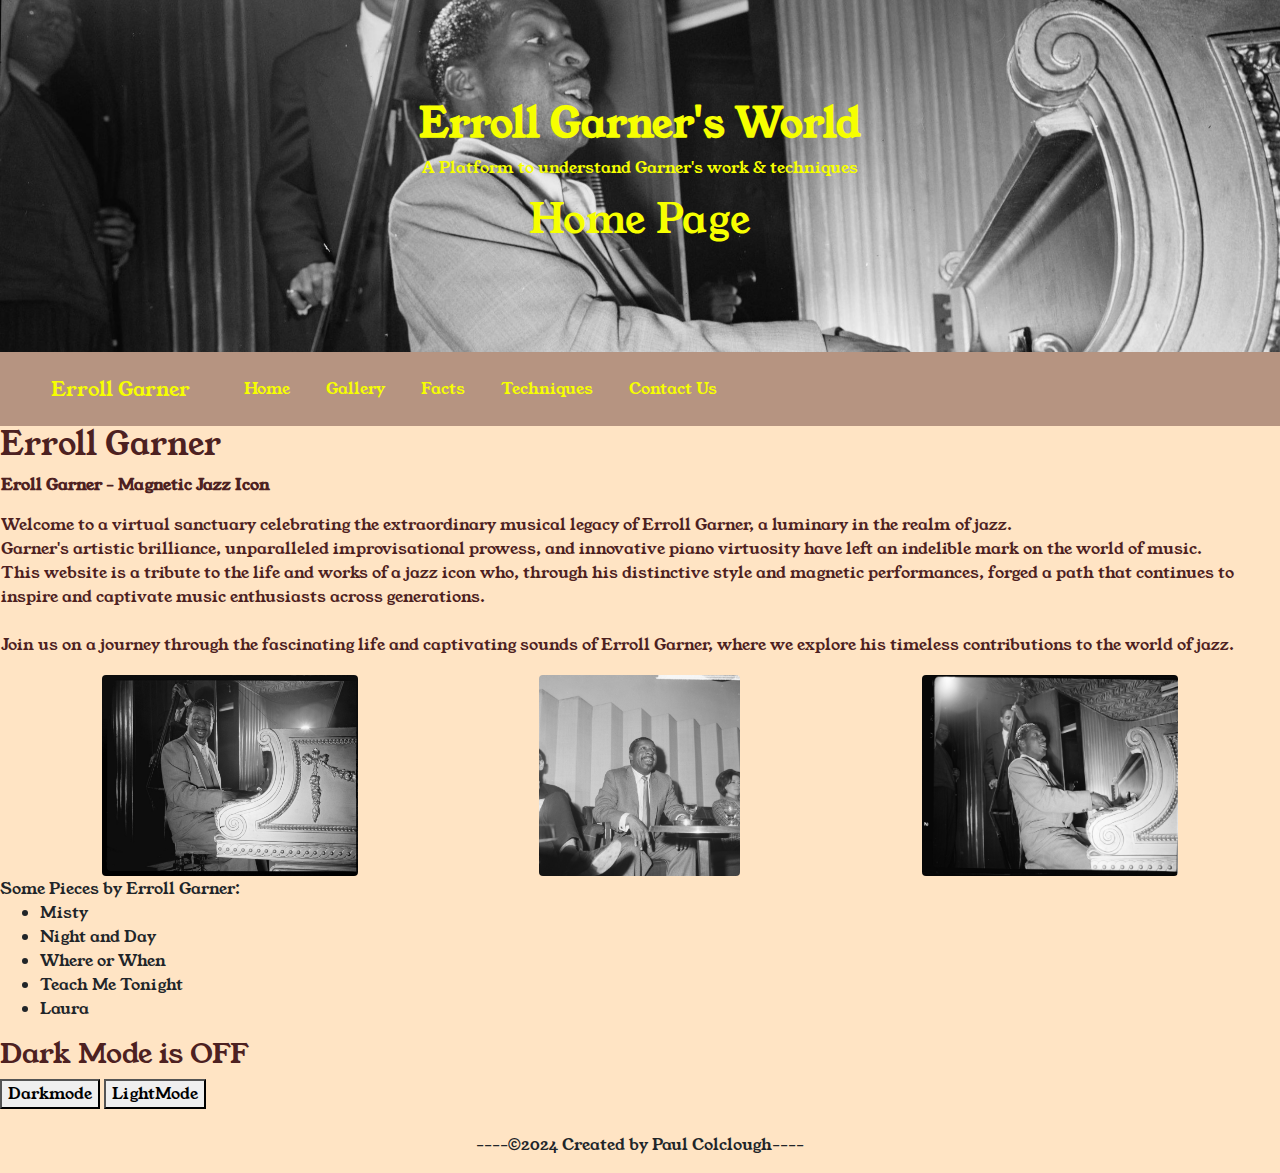
<file: index.html>
<!DOCTYPE html>
<html lang="en">
<head>
    
<link rel="stylesheet"
href="https://cdn.jsdelivr.net/npm/bootstrap@4.3.1/dist/css/bootstrap.min.css" integrity="sha384-
ggOyR0iXCbMQv3Xipma34MD+dH/1fQ784/j6cY/iJTQUOhcWr7x9JvoRxT2MZw1T"
crossorigin="anonymous">

<link rel="stylesheet" href="css/style.css">

<meta charset="UTF-8">
<meta name="viewport" content="width=device-width, initial-scale=1.0">
    
    <title>Erroll Garner's Musicianship</title>

</head>
<body>
    <script src="https://cdn.jsdelivr.net/npm/bootstrap@5.3.2/dist/js/bootstrap.bundle.min.js" integrity="sha384-C6RzsynM9kWDrMNeT87bh95OGNyZPhcTNXj1NW7RuBCsyN/o0jlpcV8Qyq46cDfL" crossorigin="anonymous"></script>
    <header>
        <div>
            <h1><b>Erroll Garner's World</b></h1>
                <p>A Platform to understand Garner's work & techniques</p>
            <h1>Home Page</h1>
        <div>
    </header>

    <nav class="navbar navbar-expand-lg bg-body-tertiary">
        <div class="container-fluid">
          <a class="navbar-brand" href="index.html">Erroll Garner</a>
          <button class="navbar-toggler" type="button" data-bs-toggle="collapse" data-bs-target="#navbarSupportedContent" aria-controls="navbarSupportedContent" aria-expanded="false" aria-label="Toggle navigation">
            <span class="navbar-toggler-icon"></span>
          </button>
          <div class="collapse navbar-collapse" id="navbarSupportedContent">
            <ul class="navbar-nav me-auto mb-4 mb-lg-0">
              <li class="nav-item">
                <a class="nav-link active" aria-current="page" href="index.html">Home</a>
              </li>
              <li class="nav-item">
                <a class="nav-link" href="html/gallery.html">Gallery</a>
              </li>
              <li class="nav-item">
                <a class="nav-link" href="html/facts.html">Facts</a>
              </li>
              <li class="nav-item">
                <a class="nav-link" href="html/techniques.html">Techniques</a>
              </li>
              <li class="nav-item">
                <a class="nav-link" href="html/contactus.html">Contact Us</a>
              </li>
            </ul>
          </div>
        </div>
      </nav>
    
    <h2>Erroll Garner</h2>
    
    <table>

        <tr>
            
            <td colspan="3">
              <p><b>Eroll Garner - Magnetic Jazz Icon</b></p> 
                <p> 
                    Welcome to a virtual sanctuary celebrating the extraordinary musical legacy of Erroll Garner, a luminary in the realm of jazz. <br>
                    Garner's artistic brilliance, unparalleled improvisational prowess, and innovative piano virtuosity have left an indelible mark on the world of music. <br>
                    This website is a tribute to the life and works of a jazz icon who, through his distinctive style and magnetic performances, forged a path that continues to inspire and captivate music enthusiasts across generations. <br><br>
                    Join us on a journey through the fascinating life and captivating sounds of Erroll Garner, where we explore his timeless contributions to the world of jazz. <br>
                </p>
            <tr>
                <td>
                    <img src="Images/EG-piano.jpg" class="rounded mx-auto d-block" alt="Image of Erroll playing" width="256" height="201">
                </td>
                <td>
                    <img src="Images/Erroll-Garner-HD-PD2.jpg" class="rounded mx-auto d-block" alt="Image of Erroll playing" width="201" height="201"> 
                </td>
                <td>
                    <img src="Images/Erroll Garner HD, PD.jpg" class="rounded mx-auto d-block" alt="Image of Erroll playing" width="256" height="201">
                </td>
            </tr>
        </tr>
    </table>

    Some Pieces by Erroll Garner:

    <ul id="piece-list">
    </ul>

    <h3 id="DarkModetext">Dark Mode is OFF</h3>
    <button onclick="darkMode()">Darkmode</button>
    <button onclick="lightMode()">LightMode</button>

    <footer>
        <p class="center"><br>----©2024 Created by Paul Colclough----</p> 
    </footer>
    <script src="https://cdn.jsdelivr.net/npm/bootstrap@5.3.2/dist/js/bootstrap.bundle.min.js"
    integrity="sha384-C6RzsynM9kWDrMNeT87bh95OGNyZPhcTNXj1NW7RuBCsyN/o0jlpcV8Qyq46cDf
    L" crossorigin="anonymous"></script>
    <script src="script/script.js"></script>

</body>
</html>
</file>
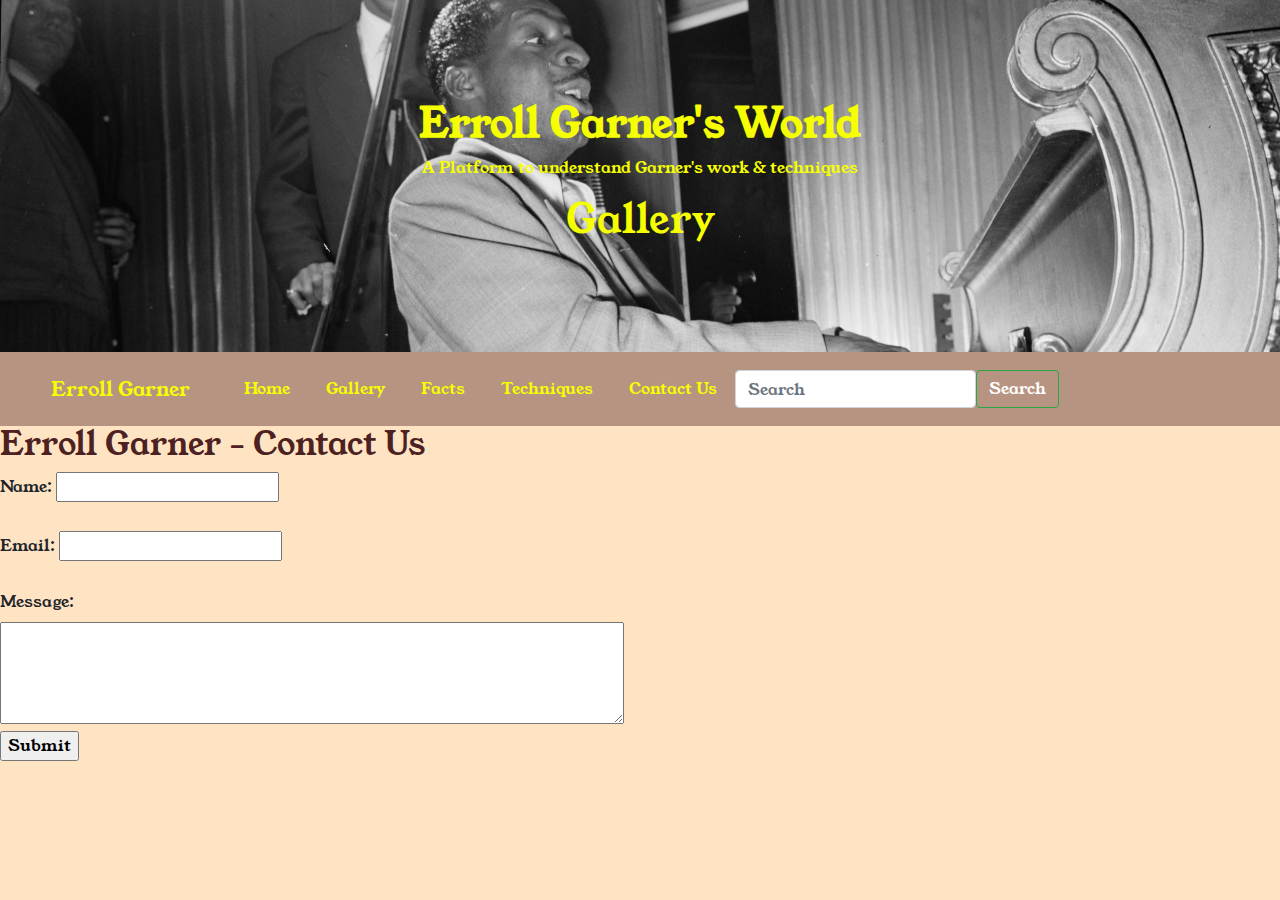
<file: html/contactus.html>
<!DOCTYPE html>
<html lang="en">
<head>
    <meta charset="UTF-8">
    <meta name="viewport" content="width=device-width, initial-scale=1.0">
    <title>Contact Us</title>

    <link rel="stylesheet"
    href="https://cdn.jsdelivr.net/npm/bootstrap@4.3.1/dist/css/bootstrap.min.css" integrity="sha384-ggOyR0iXCbMQv3Xipma34MD+dH/1fQ784/j6cY/iJTQUOhcWr7x9JvoRxT2MZw1T"
    crossorigin="anonymous">

    <link rel="stylesheet" href="../css/style.css">

    <script src="https://code.jquery.com/jquery-3.2.1.slim.min.js"></script>
    <script src="https://cdn.jsdelivr.net/npm/@popperjs/core@2.10.2/dist/umd/popper.min.js"></script>
    <script src="https://maxcdn.bootstrapcdn.com/bootstrap/4.0.0/js/bootstrap.min.js"></script>

    <script src="https://code.jquery.com/jquery-3.3.1.slim.min.js"></script>
    <script src="https://cdn.jsdelivr.net/npm/@popperjs/core@2.10.2/dist/umd/popper.min.js"></script>
    <script src="https://cdn.jsdelivr.net/npm/bootstrap@5.3.0/dist/js/bootstrap.min.js"></script>

</head>
<body>
    <header>
        <div>
            <h1><b>Erroll Garner's World</b></h1>
                <p>A Platform to understand Garner's work & techniques</p>
            <h1>Gallery</h1>
        <div>
    </header>
    
    <!-- OLD NAV BAR
    <nav class="navbar">
        <a href="../index.html">Home</a>
        <a href="gallery.html">Gallery</a>
        <a href="facts.html">Facts</a>
        <a href="techniques.html">Techniques</a>
    </nav>
    -->

    <nav class="navbar navbar-expand-lg bg-body-tertiary">
        <div class="container-fluid">
          <a class="navbar-brand" href="../index.html">Erroll Garner</a>
          <button class="navbar-toggler" type="button" data-bs-toggle="collapse" data-bs-target="#navbarSupportedContent" aria-controls="navbarSupportedContent" aria-expanded="false" aria-label="Toggle navigation">
            <span class="navbar-toggler-icon"></span>
          </button>
          <div class="collapse navbar-collapse" id="navbarSupportedContent">
            <ul class="navbar-nav me-auto mb-4 mb-lg-0">
              <li class="nav-item">
                <a class="nav-link active" aria-current="page" href="../index.html">Home</a>
              </li>
              <li class="nav-item">
                <a class="nav-link" href="../html/gallery.html">Gallery</a>
              </li>
              <li class="nav-item">
                <a class="nav-link" href="../html/facts.html">Facts</a>
              </li>
              <li class="nav-item">
                <a class="nav-link" href="../html/techniques.html">Techniques</a>
              </li>
              <li class="nav-item">
                <a class="nav-link" href="contactus.html">Contact Us</a>
              </li>
            </ul>
            <form class="d-flex" role="search" >
              <input class="form-control me-4" type="search" placeholder="Search" aria-label="Search">
              <button class="btn btn-outline-success" type="submit">Search</button>
            </form>
          </div>
        </div>
      </nav>

    <h2>Erroll Garner - Contact Us</h2>
    <form name="myForm" action="" onsubmit="return validateForm()" method="post"">
        <label for="name">Name:</label>
        <input type="text" id="name" name="name"><br><br>
        <label for="email">Email:</label>
        <input type="text" id="email" name="email"><br><br>

        <label for="msg">Message:</label><br>
        <!--notice how the user can resize the text area. That can be controlled with the CSS code-->
        <!--You can also add the maxlength="50" to the textarea tag to limit the characters to 50-->
        <textarea id="opinion" name="opinion" rows="4" cols="60"></textarea><br>
        <input type="submit" value="Submit">
    </form>
</body>
</html>
</file>
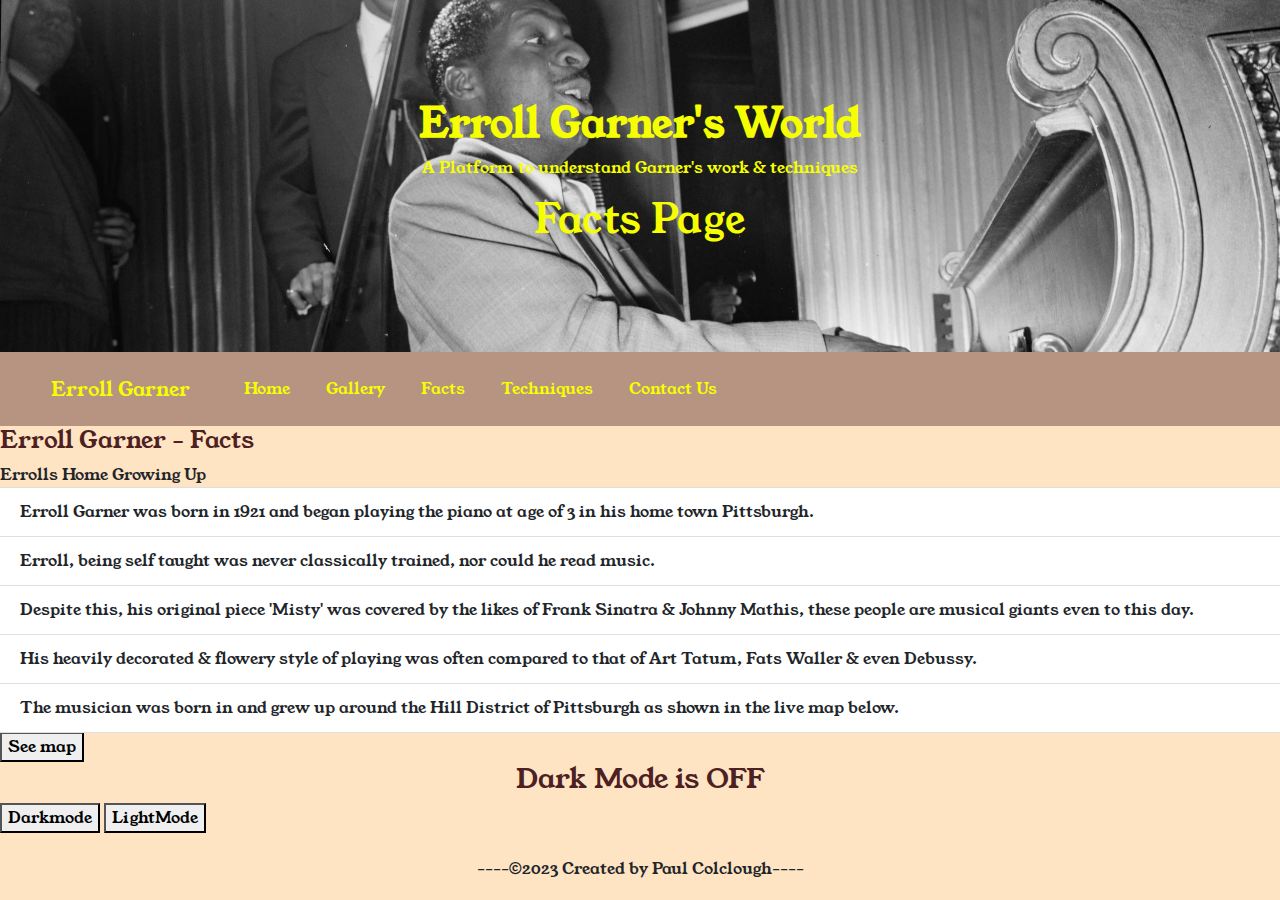
<file: html/facts.html>
<!DOCTYPE html>
<html lang="en">
<head>

<meta charset="UTF-8">
<meta name="viewport" content="width=device-width, initial-scale=1.0">
    
    <title>Erroll Garner's Musicianship</title>

    <link rel="stylesheet"
    href="https://cdn.jsdelivr.net/npm/bootstrap@4.3.1/dist/css/bootstrap.min.css" integrity="sha384-
    ggOyR0iXCbMQv3Xipma34MD+dH/1fQ784/j6cY/iJTQUOhcWr7x9JvoRxT2MZw1T"
    crossorigin="anonymous">
    
    <link rel="stylesheet" href="../css/style.css">

</head>
<body>
    <header>
        <div>
            <h1><b>Erroll Garner's World</b></h1>
                <p>A Platform to understand Garner's work & techniques</p>
            <h1>Facts Page</h1>
        <div>
    </header>
    
    <!--
    <nav class="navbar">
        <a href="../index.html">Home</a>
        <a href="gallery.html">Gallery</a>
        <a href="facts.html">Facts</a>
        <a href="techniques.html">Techniques</a>
    </nav>
    -->
    <nav class="navbar navbar-expand-lg bg-body-tertiary">
        <div class="container-fluid">
          <a class="navbar-brand" href="../index.html">Erroll Garner</a>
          <button class="navbar-toggler" type="button" data-bs-toggle="collapse" data-bs-target="#navbarSupportedContent" aria-controls="navbarSupportedContent" aria-expanded="false" aria-label="Toggle navigation">
            <span class="navbar-toggler-icon"></span>
          </button>
          <div class="collapse navbar-collapse" id="navbarSupportedContent">
            <ul class="navbar-nav me-auto mb-4 mb-lg-0">
              <li class="nav-item">
                <a class="nav-link active" aria-current="page" href="../index.html">Home</a>
              </li>
              <li class="nav-item">
                <a class="nav-link" href="../html/gallery.html">Gallery</a>
              </li>
              <li class="nav-item">
                <a class="nav-link" href="facts.html">Facts</a>
              </li>
              <li class="nav-item">
                <a class="nav-link" href="../html/techniques.html">Techniques</a>
              </li>
              <li class="nav-item">
                <a class="nav-link" href="../html/contactus.html">Contact Us</a>
              </li>
            </ul>
          </div>
        </div>
      </nav>

    <h4>Erroll Garner - Facts</h4>
    
    Errolls Home Growing Up
      <div id="county-info">
      </div>

    <table>
        <tr>
             <ul class="list-group list-group-flush" id="plpl">
                <li class="list-group-item">Erroll Garner was born in 1921 and began playing the piano at age of 3 in his home town Pittsburgh.</li>
                <li class="list-group-item">Erroll, being self taught was never classically trained, nor could he read music.</li>
                <li class="list-group-item">Despite this, his original piece 'Misty' was covered by the likes of Frank Sinatra & Johnny Mathis, these people are musical giants even to this day.</li>
                <li class="list-group-item">His heavily decorated & flowery style of playing was often compared to that of Art Tatum, Fats Waller & even Debussy.</li>
                <li class="list-group-item">The musician was born in and grew up around the Hill District of Pittsburgh as shown in the live map below.</li>
              </ul>

              
            
            <iframe id="map" style="display:none" src="https://www.google.com/maps/embed?pb=!1m18!1m12!1m3!1d12145.497876651367!2d-79.98346197619692!3d40.44484812098035!2m3!1f0!2f0!3f0!3m2!1i1024!2i768!4f13.1!3m3!1m2!1s0x8834f3d9213a7c55%3A0x9c7c69fa1fb757ce!2sHill%20District%2C%20Pittsburgh%2C%20PA%2C%20USA!5e0!3m2!1sen!2sie!4v1697122787372!5m2!1sen!2sie" width="600" height="450" style="border:0;" allowfullscreen="" loading="lazy" referrerpolicy="no-referrer-when-downgrade"></iframe> 
            <button type="button" onclick="document.getElementById('map').style.display='block'">See map</button>
            
        </tr>
    </table>

    <h3 class="center" id="DarkModetext">Dark Mode is OFF</h3>
    <button class="center" onclick="darkMode()">Darkmode</button>
    <button class="center" onclick="lightMode()">LightMode</button>

    <footer>
        <p class="center"><br>----©2023 Created by Paul Colclough----</p> 
    </footer>

    <script src="../script/script.js"></script>
    <script src="https://cdn.jsdelivr.net/npm/bootstrap@5.3.2/dist/js/bootstrap.bundle.min.js" integrity="sha384-C6RzsynM9kWDrMNeT87bh95OGNyZPhcTNXj1NW7RuBCsyN/o0jlpcV8Qyq46cDfL"></script>
</body>
</html>
</file>
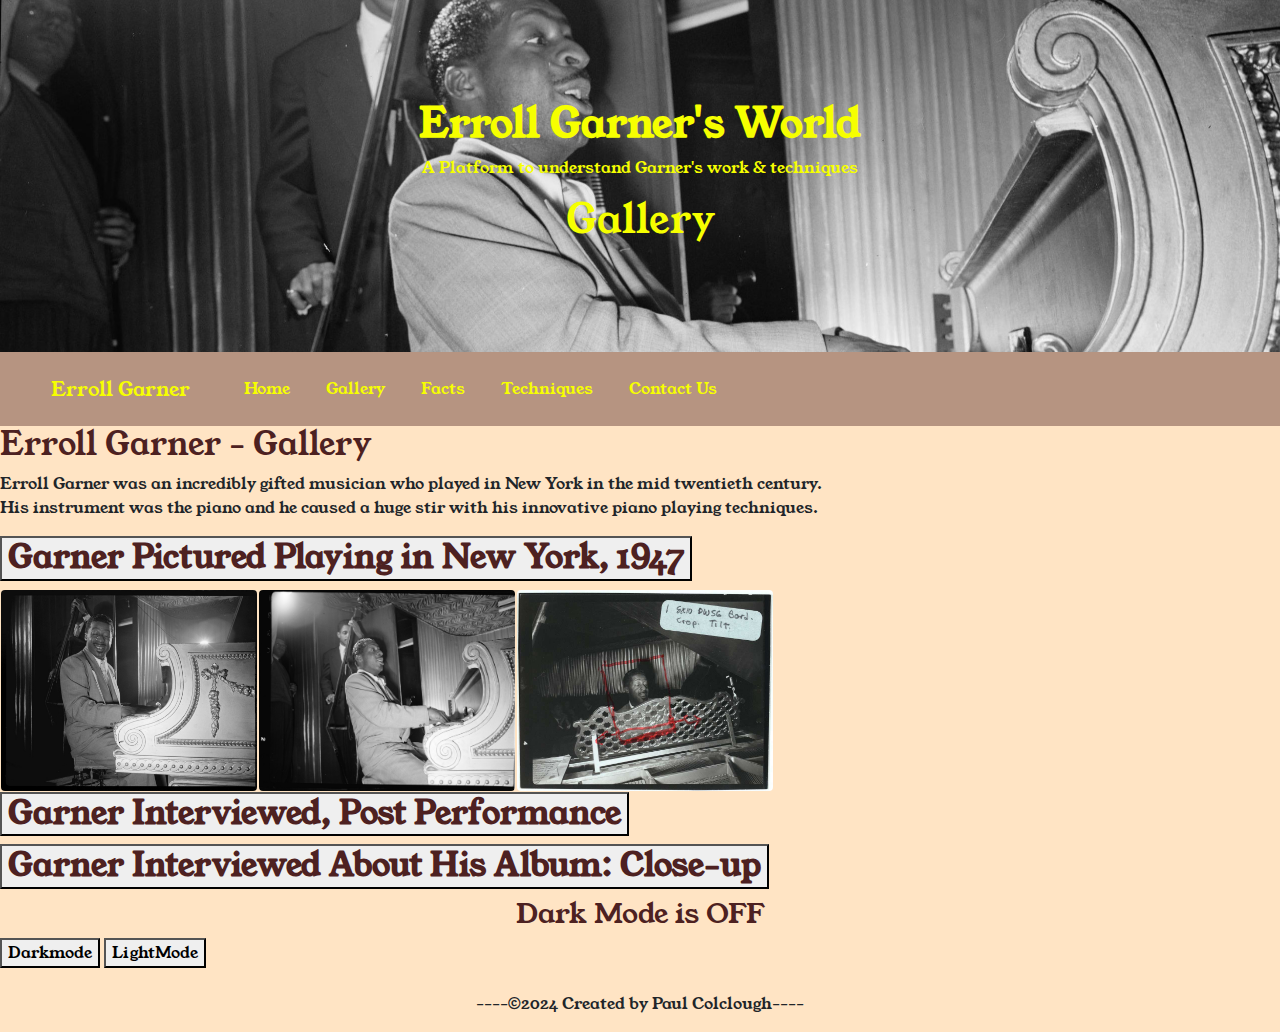
<file: html/gallery.html>
<!DOCTYPE html>
<html lang="en">
<head>

<meta charset="UTF-8">
<meta name="viewport" content="width=device-width, initial-scale=1.0">
    
    <title>Erroll Garner's Musicianship</title>
    
    <link rel="stylesheet"
    href="https://cdn.jsdelivr.net/npm/bootstrap@4.3.1/dist/css/bootstrap.min.css" integrity="sha384-ggOyR0iXCbMQv3Xipma34MD+dH/1fQ784/j6cY/iJTQUOhcWr7x9JvoRxT2MZw1T"
    crossorigin="anonymous">

    <link rel="stylesheet" href="../css/style.css">

    <script src="https://code.jquery.com/jquery-3.2.1.slim.min.js"></script>
    <script src="https://cdn.jsdelivr.net/npm/@popperjs/core@2.10.2/dist/umd/popper.min.js"></script>
    <script src="https://maxcdn.bootstrapcdn.com/bootstrap/4.0.0/js/bootstrap.min.js"></script>

    <script src="https://code.jquery.com/jquery-3.3.1.slim.min.js"></script>
    <script src="https://cdn.jsdelivr.net/npm/@popperjs/core@2.10.2/dist/umd/popper.min.js"></script>
    <script src="https://cdn.jsdelivr.net/npm/bootstrap@5.3.0/dist/js/bootstrap.min.js"></script>
    
<body>
    <header>
        <div>
            <h1><b>Erroll Garner's World</b></h1>
                <p>A Platform to understand Garner's work & techniques</p>
            <h1>Gallery</h1>
        <div>
    </header>
    
    <!-- OLD NAV BAR
    <nav class="navbar">
        <a href="../index.html">Home</a>
        <a href="gallery.html">Gallery</a>
        <a href="facts.html">Facts</a>
        <a href="techniques.html">Techniques</a>
    </nav>
    -->

    <nav class="navbar navbar-expand-lg bg-body-tertiary">
        <div class="container-fluid">
          <a class="navbar-brand" href="../index.html">Erroll Garner</a>
          <button class="navbar-toggler" type="button" data-bs-toggle="collapse" data-bs-target="#navbarSupportedContent" aria-controls="navbarSupportedContent" aria-expanded="false" aria-label="Toggle navigation">
            <span class="navbar-toggler-icon"></span>
          </button>
          <div class="collapse navbar-collapse" id="navbarSupportedContent">
            <ul class="navbar-nav me-auto mb-4 mb-lg-0">
              <li class="nav-item">
                <a class="nav-link active" aria-current="page" href="../index.html">Home</a>
              </li>
              <li class="nav-item">
                <a class="nav-link" href="gallery.html">Gallery</a>
              </li>
              <li class="nav-item">
                <a class="nav-link" href="../html/facts.html">Facts</a>
              </li>
              <li class="nav-item">
                <a class="nav-link" href="../html/techniques.html">Techniques</a>
              </li>
              <li class="nav-item">
                <a class="nav-link" href="../html/contactus.html">Contact Us</a>
              </li>
            </ul>
          </div>
        </div>
      </nav>

    <h2>Erroll Garner - Gallery</h2>
  

    <tr>
            
        <td colspan="3">
            <p>
                Erroll Garner was an incredibly gifted musician who played in New York in the mid twentieth century.<br>
                His instrument was the piano and he caused a huge stir with his innovative piano playing techniques.
            </p>
        </td>
    </tr>

    <!-- Accordion for pictures -->
    <div class="accordion" id="accordionExample">
        <div class="accordion-item">
          <h2 class="accordion-header">
            <button class="accordion-button" type="button" data-bs-toggle="collapse" data-bs-target="#collapseOne" aria-expanded="false" aria-controls="collapseOne">
                <b>Garner Pictured Playing in New York, 1947</b>
            </button>
          </h2>
          <div id="collapseOne" class="accordion-collapse collapse show" >
            <div class="accordion-body">
                <table>
                    <td>
                        <img src="../Images/EG-piano.jpg" class="rounded mx-auto d-block" alt="Image of Erroll playing" width="256" height="201">
                    </td>
                    <td> 
                        <img src="../Images/Erroll Garner HD, PD.jpg" class="rounded mx-auto d-block" alt="Image of Erroll playing" width="256" height="201">
                    </td>
                    <td>
                        <img src="../Images/NewestImgErrollGarner.jpg" class="rounded mx-auto d-block" alt = "Image of Erroll playing with red marker" width="256" height="201">
                    </td>
                </table>
            </div>
          </div>
        </div>
        <div class="accordion-item">
          <h2 class="accordion-header">
            <button class="accordion-button collapsed" type="button" data-bs-toggle="collapse" data-bs-target="#collapseTwo" aria-expanded="false" aria-controls="collapseTwo">
                <b>Garner Interviewed, Post Performance</b>
            </button>
          </h2>
          <div id="collapseTwo" class="accordion-collapse collapse" >
            <div class="accordion-body">
                <table>        
                    <td>
                        <img src="../Images/Erroll-Garner-HD-PD2.jpg" class="rounded mx-auto d-block" alt="Image of Erroll playing" width="201" height="201">
                    </td>
                    <td>
                        <img src="../Images/EG-interview.jpg" class="rounded mx-auto d-block" alt="Image of Erroll playing" width="210" height="201">
                    </td>
                </table>
            </div>
          </div>
        </div>
        <div class="accordion-item">
          <h2 class="accordion-header">
            <button class="accordion-button collapsed" type="button" data-bs-toggle="collapse" data-bs-target="#collapseThree" aria-expanded="false" aria-controls="collapseThree">
                <b>Garner Interviewed About His Album: Close-up</b>
            </button>
          </h2>
          <div id="collapseThree" class="accordion-collapse collapse">
            <div class="accordion-body">
                <table>
                    <td>
                        <img src="../Images/EG-album-interview.jpg" class="rounded mx-auto d-block" alt="Image of Erroll playing" width="250" height="201">
                    </td>
                </table>
            </div>
          </div>
        </div>
      </div>

    <h3 class="center" id="DarkModetext">Dark Mode is OFF</h3>
    <button class="center" onclick="darkMode()">Darkmode</button>
    <button class="center" onclick="lightMode()">LightMode</button>
            
        <tr>
            <td colspan="3">
                <footer>
                    <p class="center"><br>----©2024 Created by Paul Colclough----</p> 
                </footer>
            </td>
        </tr>

    <script src="https://cdn.jsdelivr.net/npm/bootstrap@5.3.2/dist/js/bootstrap.bundle.min.js"
    integrity="sha384-C6RzsynM9kWDrMNeT87bh95OGNyZPhcTNXj1NW7RuBCsyN/o0jlpcV8Qyq46cDfL"></script>
    <script src="../script/script.js"></script>

</body>
</html>
</file>
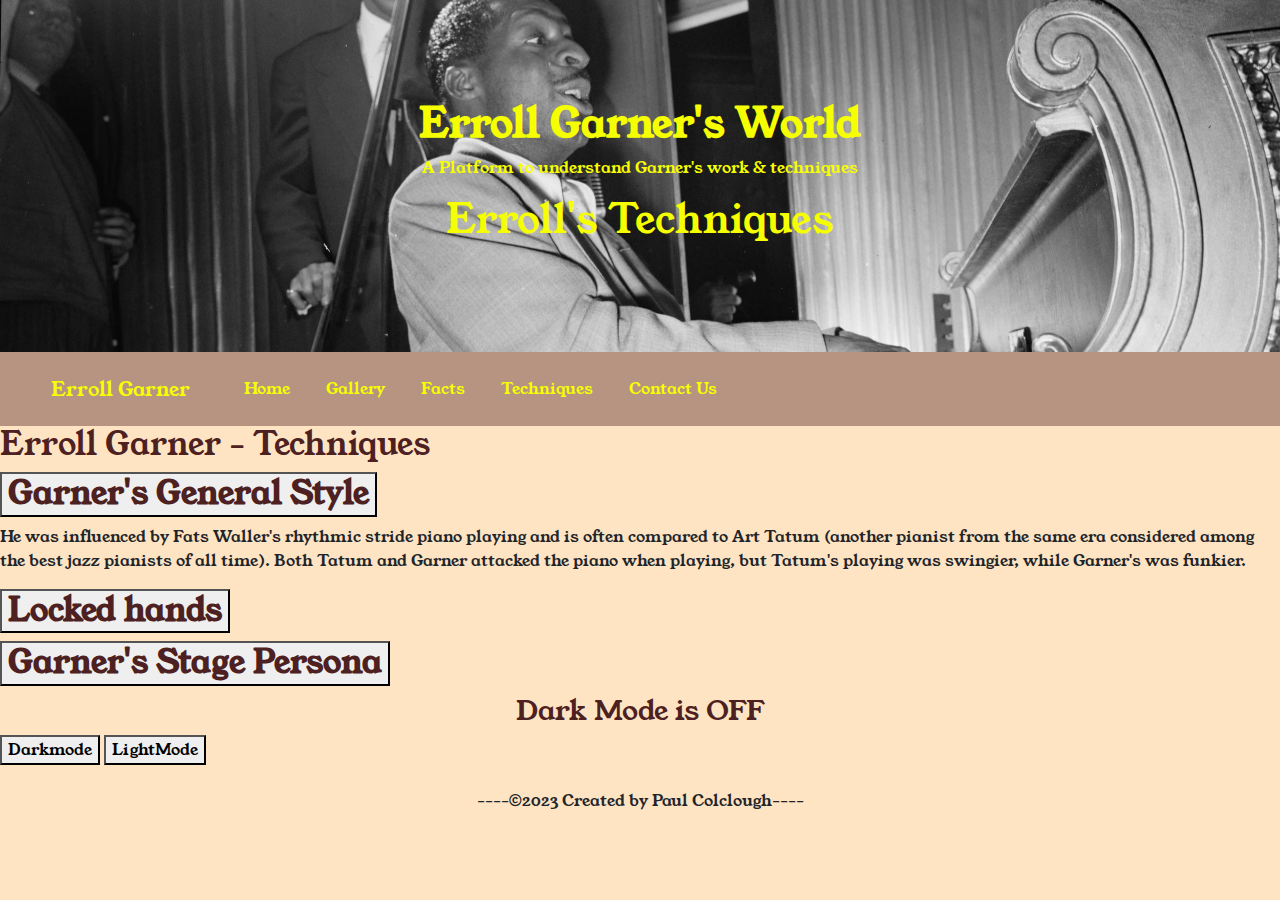
<file: html/techniques.html>
<!DOCTYPE html>
<html lang="en">
<head>

    <meta charset="UTF-8">
    <meta name="viewport" content="width=device-width, initial-scale=1.0">
        
        <title>Erroll Garner's Musicianship</title>

        <link rel="stylesheet"
        href="https://cdn.jsdelivr.net/npm/bootstrap@4.3.1/dist/css/bootstrap.min.css" integrity="sha384-
        ggOyR0iXCbMQv3Xipma34MD+dH/1fQ784/j6cY/iJTQUOhcWr7x9JvoRxT2MZw1T"
        crossorigin="anonymous">
        
        <link rel="stylesheet" href="../css/style.css">

        <script src="https://code.jquery.com/jquery-3.3.1.slim.min.js"></script>
        <script src="https://cdn.jsdelivr.net/npm/@popperjs/core@2.10.2/dist/umd/popper.min.js"></script>
        <script src="https://cdn.jsdelivr.net/npm/bootstrap@5.3.0/dist/js/bootstrap.min.js"></script>

        <script src="https://code.jquery.com/jquery-3.2.1.slim.min.js"></script>
        <script src="https://cdn.jsdelivr.net/npm/@popperjs/core@2.10.2/dist/umd/popper.min.js"></script>
        <script src="https://maxcdn.bootstrapcdn.com/bootstrap/4.0.0/js/bootstrap.min.js"></script>

</head>
<body>
    <header>
        <div>
            <h1><b>Erroll Garner's World</b></h1>
            <p>A Platform to understand Garner's work & techniques</p>
            <h1>Erroll's Techniques</h1>
        <div>
    </header>
    
    <!-- OLD NAV BAR
    <nav class="navbar">
        <a href="../index.html">Home</a>
        <a href="gallery.html">Gallery</a>
        <a href="facts.html">Facts</a>
        <a href="techniques.html">Techniques</a>
    </nav>
    -->
    
    <!-- NEW NAV BAR -->
    <nav class="navbar navbar-expand-lg bg-body-tertiary">
        <div class="container-fluid">
        <a class="navbar-brand" href="../index.html">Erroll Garner</a>
        <button class="navbar-toggler" type="button" data-bs-toggle="collapse" data-bs-target="#navbarSupportedContent" aria-controls="navbarSupportedContent" aria-expanded="false" aria-label="Toggle navigation">
            <span class="navbar-toggler-icon"></span>
        </button>
        <div class="collapse navbar-collapse" id="navbarSupportedContent">
            <ul class="navbar-nav me-auto mb-4 mb-lg-0">
            <li class="nav-item">
                <a class="nav-link active" aria-current="page" href="../index.html">Home</a>
            </li>
            <li class="nav-item">
                <a class="nav-link" href="../html/gallery.html">Gallery</a>
            </li>
            <li class="nav-item">
                <a class="nav-link" href="../html/facts.html">Facts</a>
            </li>
            <li class="nav-item">
                <a class="nav-link" href="techniques.html">Techniques</a>
            </li>
            <li class="nav-item">
                <a class="nav-link" href="../html/contactus.html">Contact Us</a>
            </li>
            </ul>
        </div>
        </div>
    </nav>

    <h2>Erroll Garner - Techniques</h2>
            
<!--
            <td colspan="3">
            <p>
                <b>Garner's General Style</b></br>
                He was influenced by Fats Waller's rhythmic stride piano playing and is often compared to Art Tatum (another pianist from the same era considered among the best jazz pianists of all time). 
                Both Tatum and Garner attacked the piano when playing, but Tatum's playing was swingier, while Garner's was funkier.</p>
                
                <b>Locked hands</b></br>
                Garner used a style of playing still common today called “locked hands,” where hands move up and down in the same general position. 
                It is a way to implement the "block chord" method of harmony on a keyboard instrument. 
                The locked hands technique requires the pianist to play the melody using both hands in unison. Erroll was a master of this technique and his style is still
                distinct even today.</p>

                <b>Garner's Stage Persona</b></br>
                Apart from his distinctive approach, he possessed a remarkable flair for showmanship.
                His iconic vocalization resonated through live performances and recordings, providing an entertaining spectacle. 
                His diminutive stature (standing at just 5'2") became a source of amusement during his stage acts and television appearances, often requesting phone books to elevate himself to piano-playing height. 
                This, coupled with his dapper attire and charismatic on-screen presence, set him apart from fellow jazz pianists.
                In fact, he is quoted as saying: 
                
                <p><b>"I always play what I feel. </br>I always feel like me, but I’m a different me every day. </br> I get ideas from everything.</br>  
                A big color, the sound of water and wind, or a flash of something cool.</br> Playing is like life.</br> Either you feel it or you don't."</b></p>
            </p>
-->


    <!--Accordion of information-->
    <div class="accordion" id="accordionExample">
        <div class="accordion-item">
            <h2 class="accordion-header">
            <button class="accordion-button" type="button" data-bs-toggle="collapse" data-bs-target="#collapseOne" aria-expanded="false" aria-controls="collapseOne">
                <b>Garner's General Style</b>
            </button>
            </h2>
            <div id="collapseOne" class="accordion-collapse collapse show" >
                <div class="accordion-body">
                    He was influenced by Fats Waller's rhythmic stride piano playing and is often compared to Art Tatum (another pianist from the same era considered among the best jazz pianists of all time). 
                    Both Tatum and Garner attacked the piano when playing, but Tatum's playing was swingier, while Garner's was funkier.</p>
                </div>
            </div>
        </div>
        <div class="accordion-item">
            <h2 class="accordion-header">
                <button class="accordion-button collapsed" type="button" data-bs-toggle="collapse" data-bs-target="#collapseTwo" aria-expanded="false" aria-controls="collapseTwo">
                    <b>Locked hands</b>
                </button>
            </h2>
            <div id="collapseTwo" class="accordion-collapse collapse" >
                <div class="accordion-body">
                    Garner used a style of playing still common today called “locked hands,” where hands move up and down in the same general position. 
                    It is a way to implement the "block chord" method of harmony on a keyboard instrument. 
                    The locked hands technique requires the pianist to play the melody using both hands in unison. Erroll was a master of this technique and his style is still
                    distinct even today.</p>
                    <table>
                        <td>
                            <img src="../Images/Locked-Hands-lower-quality.jpg" class="rounded mx-auto d-block" alt="Illustratory Image of locked hands" width="250" height="201">
                        </td>
                    </table>
                </div>
            </div>
        </div>
        <div class="accordion-item">
            <h2 class="accordion-header">
                <button class="accordion-button collapsed" type="button" data-bs-toggle="collapse" data-bs-target="#collapseThree" aria-expanded="false" aria-controls="collapseThree">
                    <b>Garner's Stage Persona</b>
                </button>
            </h2>
            <div id="collapseThree" class="accordion-collapse collapse">
                <div class="accordion-body">
                    Apart from his distinctive approach, he possessed a remarkable flair for showmanship.
                    His iconic vocalization resonated through live performances and recordings, providing an entertaining spectacle. 
                    His diminutive stature (standing at just 5'2") became a source of amusement during his stage acts and television appearances, often requesting phone books to elevate himself to piano-playing height. 
                    This, coupled with his dapper attire and charismatic on-screen presence, set him apart from fellow jazz pianists.
                    In fact, he is quoted as saying: 

                    <p><b>"I always play what I feel. </br>I always feel like me, but I’m a different me every day. </br> I get ideas from everything.</br>  
                    A big color, the sound of water and wind, or a flash of something cool.</br> Playing is like life.</br> Either you feel it or you don't."</b></p>
                </div>
            </div>
        </div>
    </div>

    <h3 class="center" id="DarkModetext">Dark Mode is OFF</h3>
    <button class="center" onclick="darkMode()">Darkmode</button>
    <button class="center" onclick="lightMode()">LightMode</button>

    <footer>
        <p class="center"><br>----©2023 Created by Paul Colclough----</p> 
    </footer>
    
            
    <script src="https://cdn.jsdelivr.net/npm/bootstrap@5.3.2/dist/js/bootstrap.bundle.min.js"
    integrity="sha384-C6RzsynM9kWDrMNeT87bh95OGNyZPhcTNXj1NW7RuBCsyN/o0jlpcV8Qyq46cDfL"></script>
    <script src="../script/script.js"></script>
</body>
</html>
</file>
<file: css/style.css>
@import 'https://fonts.googleapis.com/css2?family=Young+Serif&display=swap';
    
body
{
        background-color: bisque;
        font-family: 'Young Serif';
}
    
header 
{
        background-image: url('../Images/ErrollGarnerHeader.jpg');
        background-size: cover;
        background-position: center;
        color: rgb(246, 255, 0);
        text-align: center;
        padding: 100px 0;
        font-family: 'Young Serif';
}
    
h1
{
        font-family: 'Young Serif';
        color: rgb(246, 255, 0);
}

h2
{
        font-family: 'Young Serif';
        color: rgb(77, 33, 33);
}

h3
{
        font-family: 'Young Serif';
        color: rgb(77, 33, 33);
}

h4
{
        color: rgb(77, 33, 33);
}

table
{
        color: rgb(77, 33, 33);
}


.navbar 
{        
    background-color: rgba(77, 33, 33, 0.411);
    overflow: hidden;
}

.navbar a 
{
    float: left;
    display: block;
    color: rgb(246, 255, 0);
    text-align: center;
    padding: 14px 20px;
    text-decoration: none;
}

.navbar li 
{
    padding: 0 10px;
}

img 
{
    transition: transform 0.3s ease-in-out;
}
    
img:hover 
{
    transform: scale(1.1);
    box-shadow: 3px 3px 5px #888888;
}

a:hover 
{
    transform: scale(1.1);
    box-shadow: 3px 3px 5px #583a15;
}

nav.mt-0 
{
    margin-top: 0 !important;
}

.accordion-button
{
    color: rgb(77, 33, 33); 
}
  
#collapseTwo
{
    color: rgb(77, 33, 33); 
}

.btn 
{
    color: #fff
}

.btn-outline-success
{
    color: #fff
}
  
.me-4
{
    color: rgb(77, 33, 33)
}


/* Dark mode & light mode */
.dark-mode 
{
    background-color: black;
    color: rgb(145, 145, 145);
}

.light-mode 
{
    background-color: bisque;
    color: black;
}

#mode 
{
    width: 50%;
    height: 50%;
}

.center
{
    text-align:center;
}
</file>
